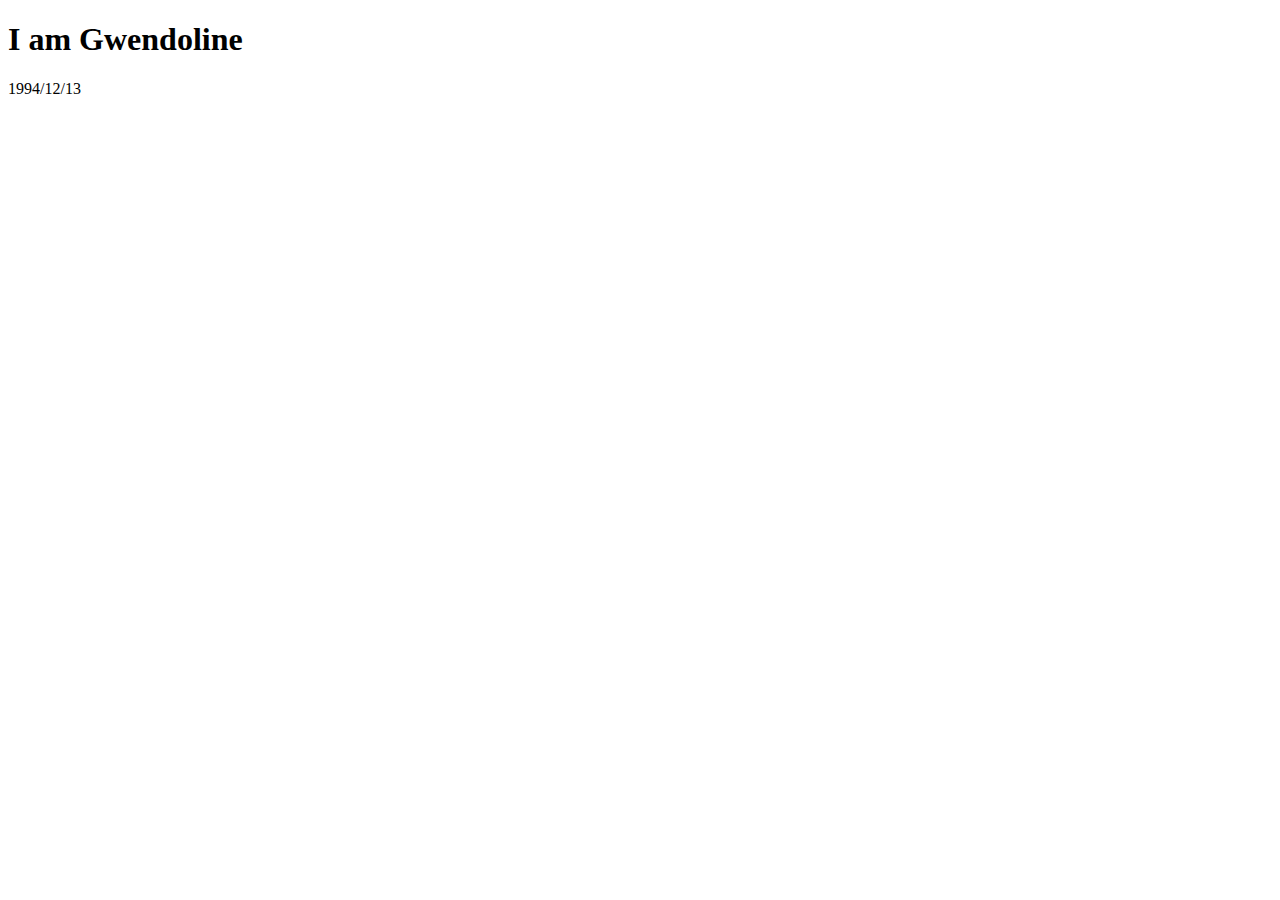
<file: index.html>
<!DOCTYPE html>
<html lang="zh-Hans">
<head>
    <meta charset="UTF-8">
    <meta name="viewport" content="width=device-width, initial-scale=1.0">
    <meta http-equiv="X-UA-Compatible" content="ie=edge">
    <title>第一个博客</title>
</head>
<body>
    <h1>I am Gwendoline</h1>
    <p>1994/12/13</p>
</body>
</html>
</file>
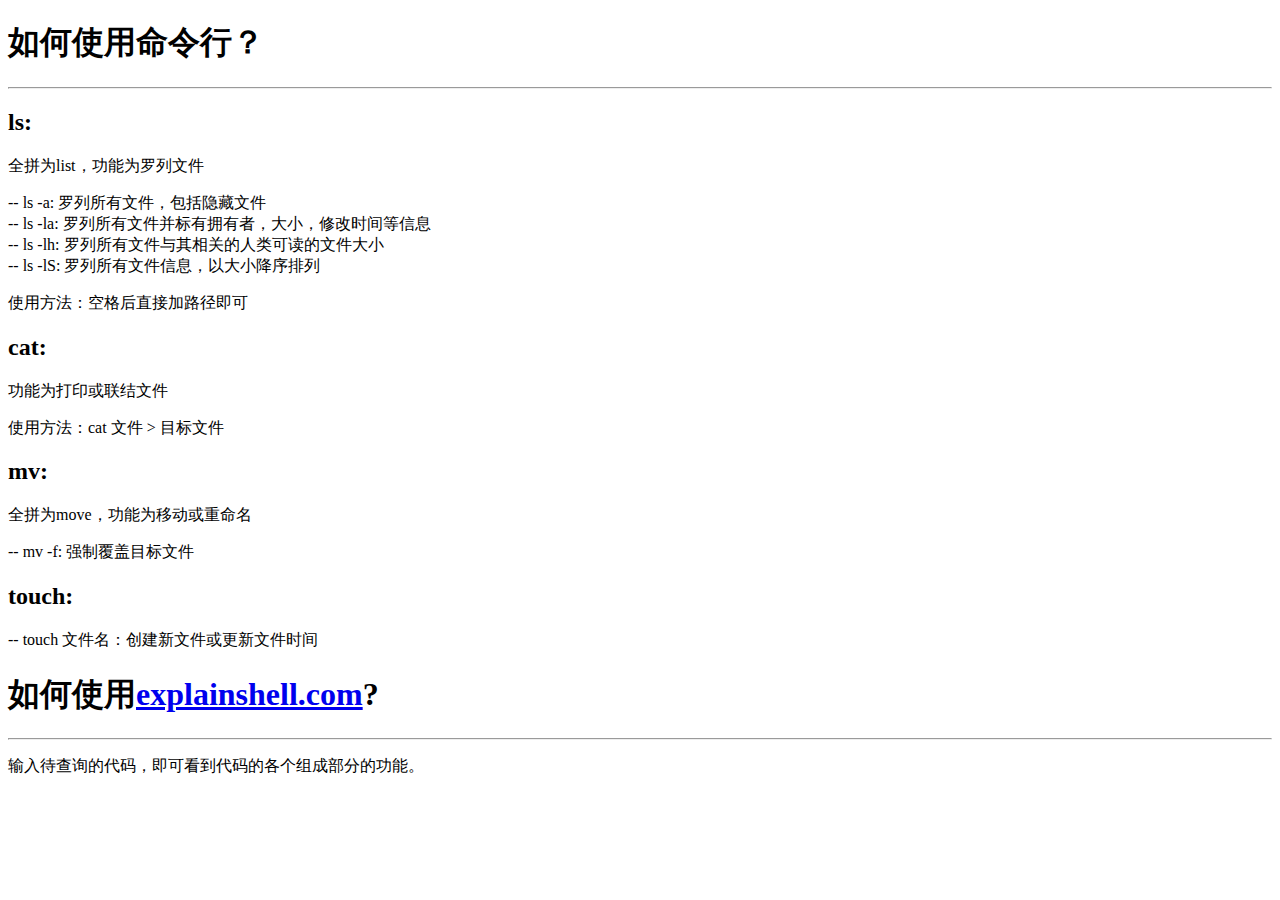
<file: explainshell.html>
<!DOCTYPE html>
<html lang="en">
<head>
    <meta charset="UTF-8">
    <meta name="viewport" content="width=10, initial-scale=1.0">
    <meta http-equiv="X-UA-Compatible" content="ie=edge">
    <title>Introduction to command lines</title>
</head>
<body>
    <h1>如何使用命令行？</h1>
    <hr/>
    <h2>ls:</h2>
    <p>全拼为list，功能为罗列文件</p>
    <p>-- ls -a: 罗列所有文件，包括隐藏文件<br/>
        -- ls -la: 罗列所有文件并标有拥有者，大小，修改时间等信息<br/>
        -- ls -lh: 罗列所有文件与其相关的人类可读的文件大小<br/>
        -- ls -lS: 罗列所有文件信息，以大小降序排列<br/></p>
    <p>使用方法：空格后直接加路径即可</p>
    <h2>cat:</h2>
        <p>功能为打印或联结文件</p>
        <p>使用方法：cat 文件 > 目标文件</p>
    <h2>mv:</h2>
    <p>全拼为move，功能为移动或重命名</p>
    <p>-- mv -f: 强制覆盖目标文件<br/></p>
    <h2>touch: </h2>
        <p>-- touch 文件名：创建新文件或更新文件时间</p>
    <h1>如何使用<a href="https://explainshell.com/" title="explainshell">explainshell.com</a>?</h1>
        <hr/>
    <p>输入待查询的代码，即可看到代码的各个组成部分的功能。</p>
    
</body>
</html>
</file>
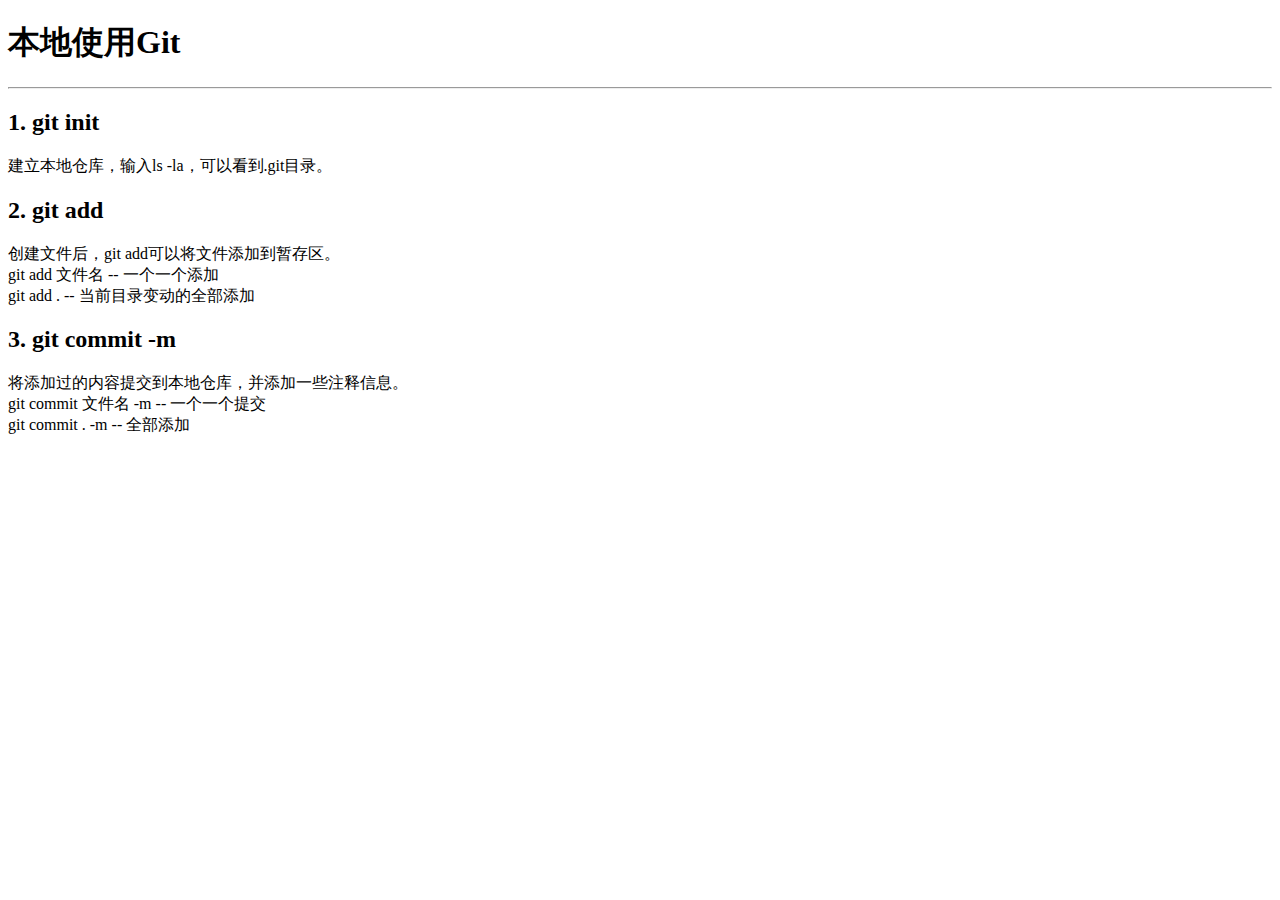
<file: git intro.html>
<!DOCTYPE html>
<html lang="en">
<head>
    <meta charset="UTF-8">
    <meta name="viewport" content="width=20, initial-scale=1.0">
    <meta http-equiv="X-UA-Compatible" content="ie=edge">
    <title>Introduction to Git</title>
</head>
<body>
    <h1>本地使用Git</h1>
    <hr/>
    <h2>1. git init</h2>
    <p>建立本地仓库，输入ls -la，可以看到.git目录。</p>
    <h2>2. git add</h2>
    <p>创建文件后，git add可以将文件添加到暂存区。<br/>
        git add 文件名 -- 一个一个添加<br/>
        git add . -- 当前目录变动的全部添加</p>
    <h2>3. git commit -m</h2>
    <p>将添加过的内容提交到本地仓库，并添加一些注释信息。<br/>
        git commit 文件名 -m -- 一个一个提交<br/>
        git commit . -m -- 全部添加</p>
</body>
</html>
</file>
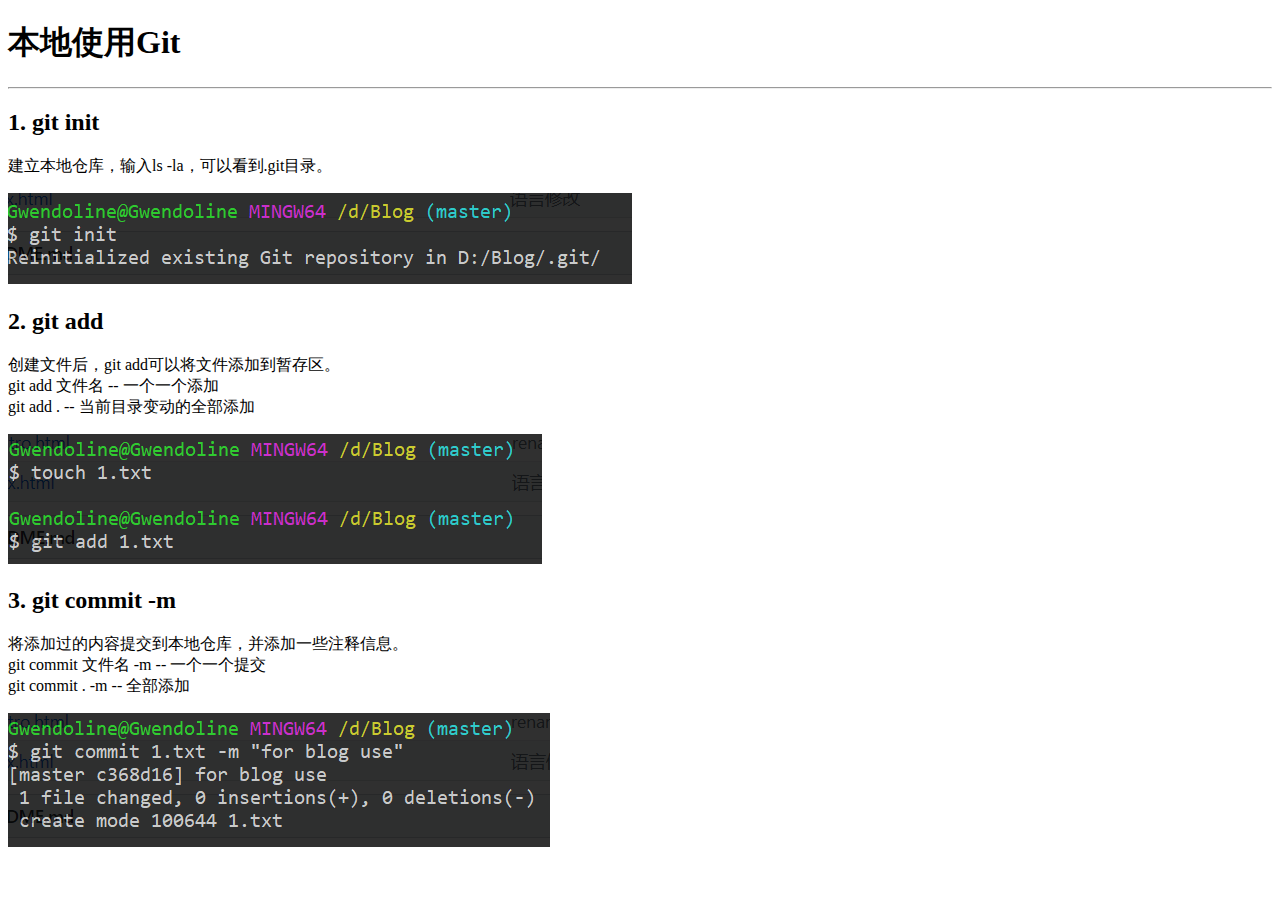
<file: gitintro.html>
<!DOCTYPE html>
<html lang="en">
<head>
    <meta charset="UTF-8">
    <meta name="viewport" content="width=20, initial-scale=1.0">
    <meta http-equiv="X-UA-Compatible" content="ie=edge">
    <title>Introduction to Git</title>
</head>
<body>
    <h1>本地使用Git</h1>
    <hr/>
    <h2>1. git init</h2>
    <p>建立本地仓库，输入ls -la，可以看到.git目录。</p>
    <img src="./gitinit.PNG" title="git init">
    <h2>2. git add</h2>
    <p>创建文件后，git add可以将文件添加到暂存区。<br/>
        git add 文件名 -- 一个一个添加<br/>
        git add . -- 当前目录变动的全部添加</p>
        <img src="./gitadd.PNG" title="git add">
    <h2>3. git commit -m</h2>
    <p>将添加过的内容提交到本地仓库，并添加一些注释信息。<br/>
        git commit 文件名 -m -- 一个一个提交<br/>
        git commit . -m -- 全部添加</p>
        <img src="./gitcommit.PNG" title="git commit">
</body>
</html>
</file>
